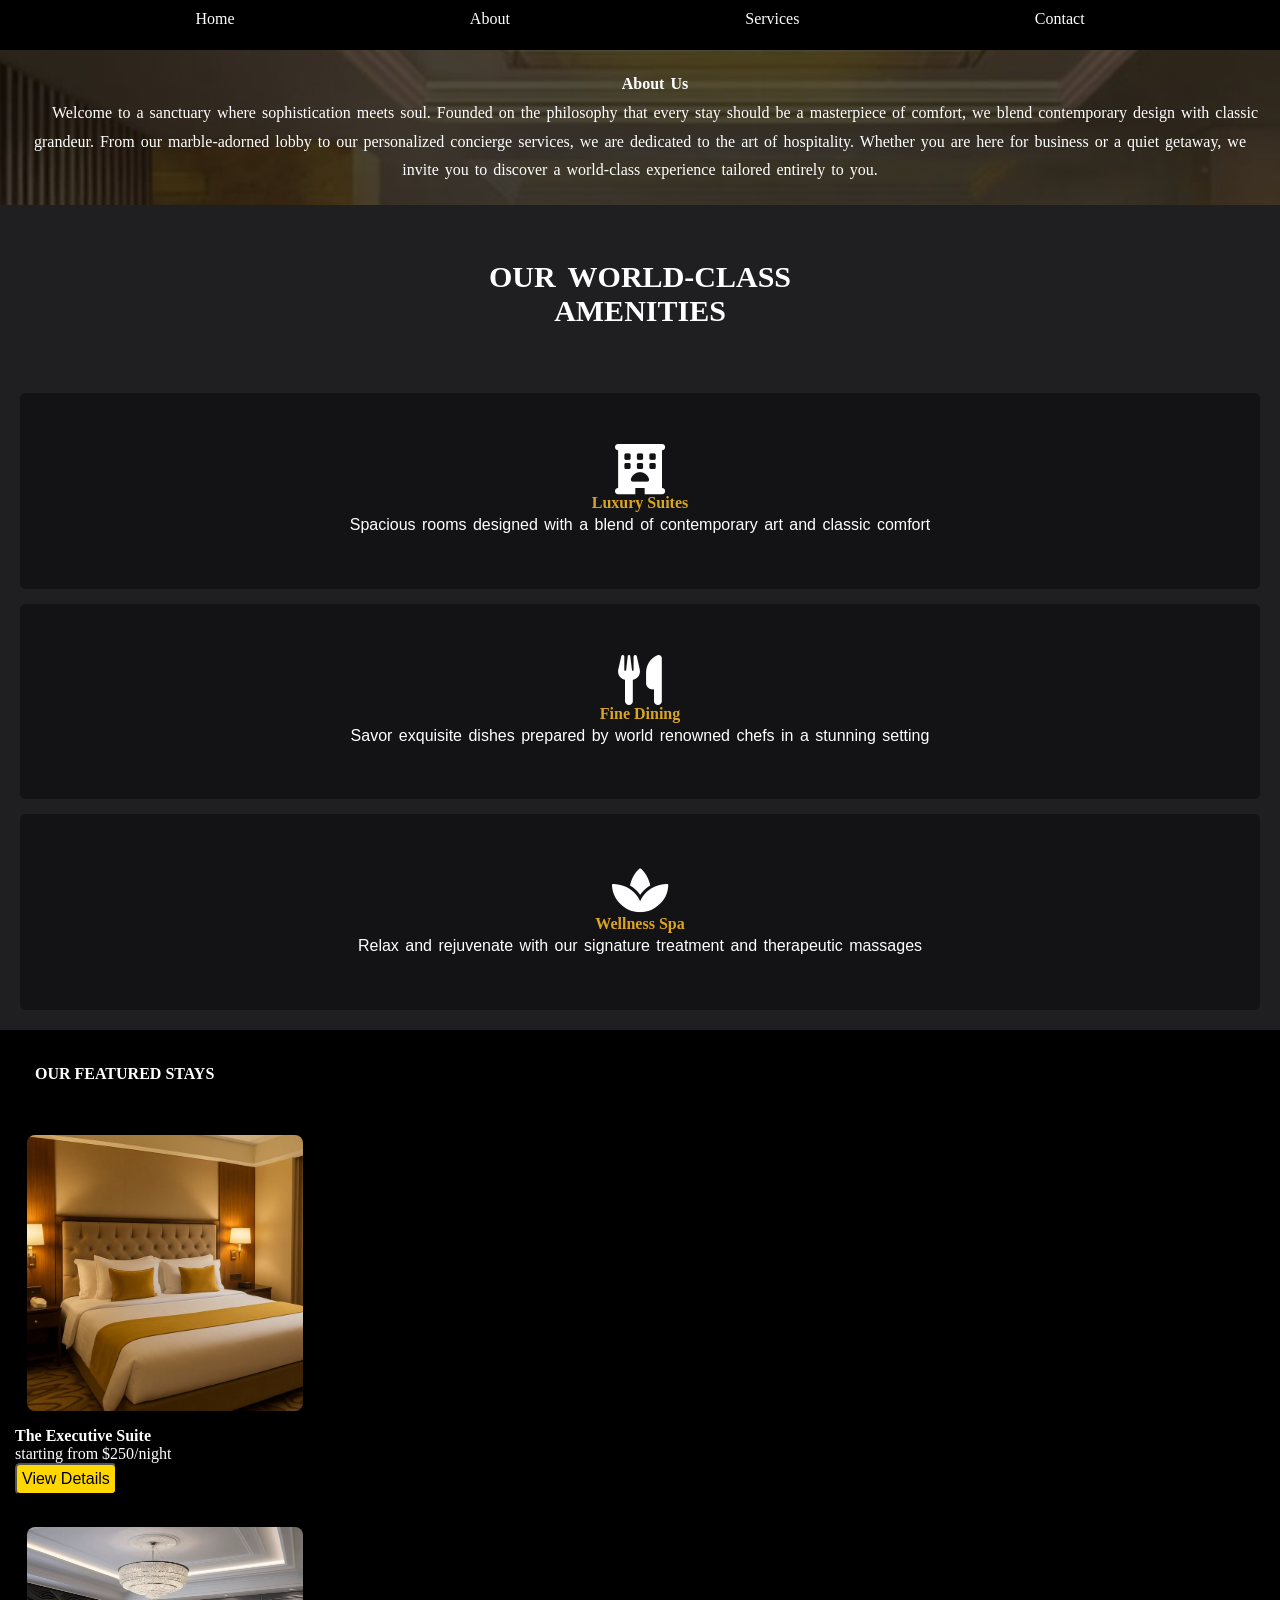
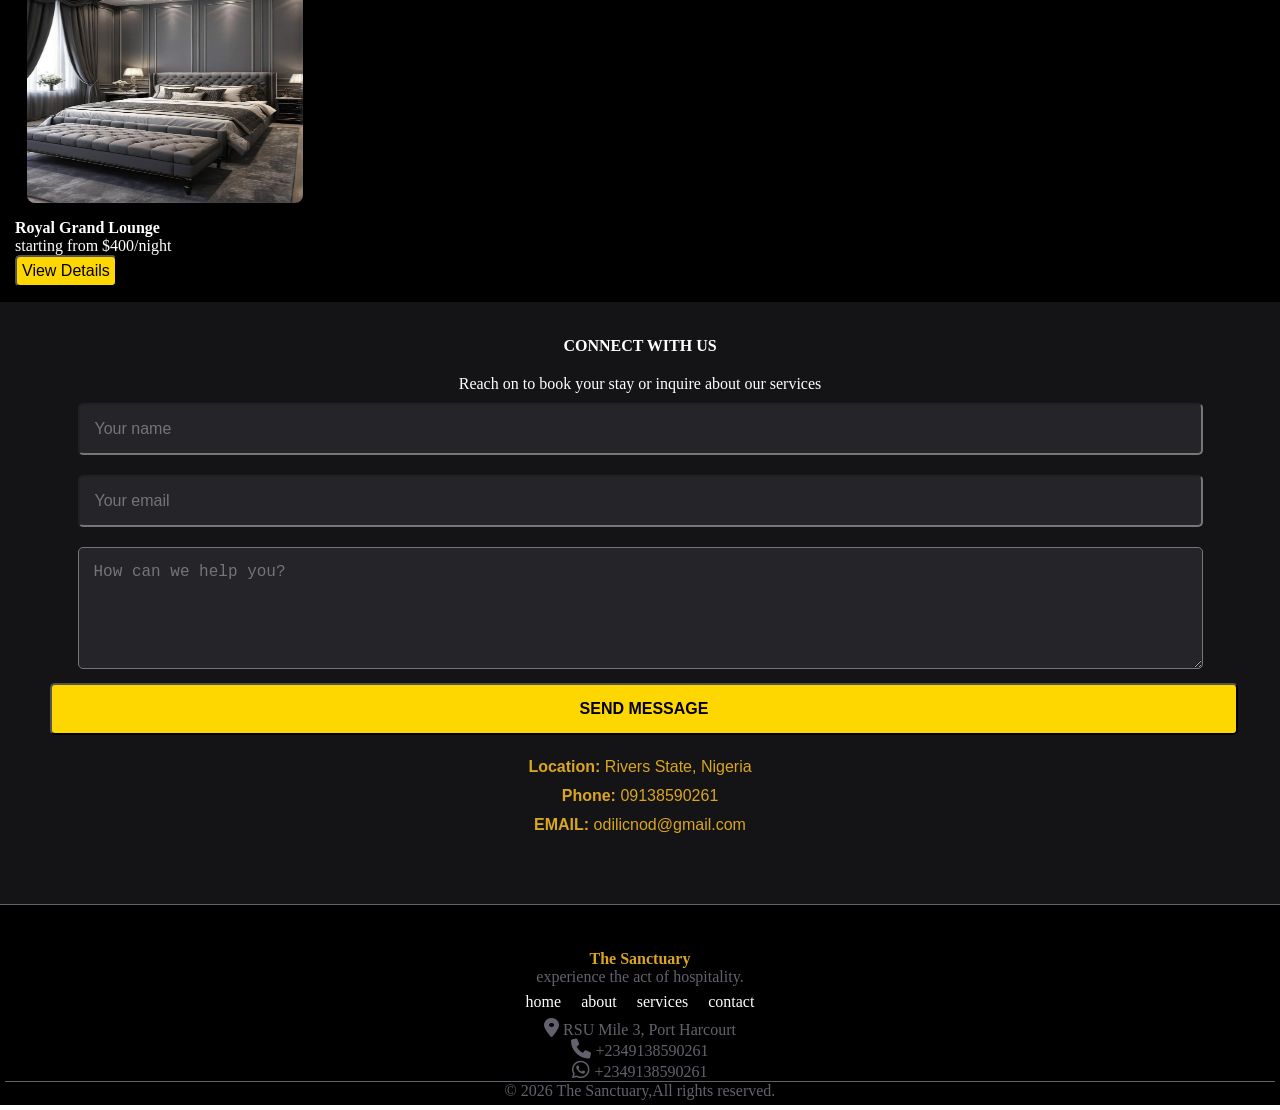
<file: index.html>
<!Doctype html>
<html>
<head>
  <meta name="viewport" content="width = device-width", initial-scale = 1.0>
  <title>The Sanctuary</title>
  <link rel="stylesheet" href="style.css">
  
  <link rel="stylesheet" href="https://cdnjs.cloudflare.com/ajax/libs/font-awesome/6.0.0/css/all.min.css">
  
<meta name="viewport" content="width=device-width, initial-scale=1.0">

</head>
<body id="top-section">
  
  <nav class="nav">
    <ul>
      <li><a href="#top-section">Home</a></li>
      <li><a href="#About-section">About</a></li>
      <li><a href="#services-section">Services</a></li>
      <li><a href="#contact-us">Contact</a></li>
    </ul>
  </nav>
  
  <section id="About-section">
    <h1>About Us</h1>
    <p>Welcome to a sanctuary where sophistication meets soul. Founded on the philosophy that every stay should be a masterpiece of comfort, we blend contemporary design with classic grandeur. From our marble-adorned lobby to our personalized concierge services, we are dedicated to the art of hospitality. Whether you are here for business or a quiet getaway, we invite you to discover a world-class experience tailored entirely to you.</p>
  </section>
 
  <section id="services-section">
    <h2 class="our">OUR WORLD-CLASS <br>AMENITIES</br> </h2>
    <div class="service-content">
      <i class="fa-solid fa-hotel"></i>
      <h3 class="text">Luxury Suites</h3>
      <p class="text2">Spacious rooms designed with a blend of contemporary art and classic comfort</p>
    </div>
    
    <div class="service-content">
      <i class="fa-solid fa-utensils"></i>
      <h3 class="text">Fine Dining</h3>
      <p class="text2">Savor exquisite dishes prepared by world renowned chefs in a stunning setting</p>
    </div>
    
    <div class="service-content">
     <i class="fa-solid fa-spa"></i>
     <h3 class="text">Wellness Spa</h3>
     <p class="text2">Relax and rejuvenate with our signature treatment and therapeutic massages</p>
    </div>
  </section> 
  
  <section class="stays-section">
  <h2 class="stays">OUR FEATURED STAYS</h2>
  
  <div class="rooms">
    <img src="executive.jpg" alt="Executive suite">
    <h3>The Executive Suite</h3>
    <p>starting from $250/night</p>
    <button type="book-btn">View Details</button>
  </div>
  
  <div class="rooms">
    <img src="kings.jpg" alt="Royal lounge">
    <h3>Royal Grand Lounge</h3>
    <p>starting from $400/night</p>
    <button type="book-btn">View Details</button>
  </div>
    
  </section>

  <section id="contact-us">
    <h2 class="connect">CONNECT WITH US</h2>
    <p>Reach on to book your stay or inquire about our services</p>
    <div class="contact">
      <input type="name" placeholder="Your name"><br>
      
      <input type="email" placeholder="Your email"><br>
      
      <textarea name="" id="" cols="30" rows="5" placeholder="How can we help you?"></textarea><br>
      
      <button class="btn" type="submit"><b>SEND MESSAGE</b></button><br></br>
      </div>
      <div class="bold">
      <p><b>Location: </b>Rivers State, Nigeria</p>
      <p><b>Phone: </b>09138590261</p>
      <p><b>EMAIL: </b>odilicnod@gmail.com</p>
      </div>
  </section>
  
  <footer>
    <div class="foot">
      <h2 class="sanctuary">The Sanctuary</h2>
      <p>experience the act of hospitality.</p>
      
      <nav class="footer-nav">
        <a href="#top-section">home</a>
        <a href="#About-section">about</a>
        <a href="#services-section">services</a>
        <a href="#Contact-us">contact</a>
      </nav>
    
      <p><i class="fa-solid fa-location-dot"></i> RSU Mile 3, Port Harcourt</p>
      <p><i class="fa-solid fa-phone"></i> +2349138590261</p>
      <p><i class="fa-brands fa-whatsapp"></i> +2349138590261</p>
      
    </div>
    <p>© 2026 The Sanctuary,All rights reserved.</p>
  </footer>
 
</body>
</html>
</file>
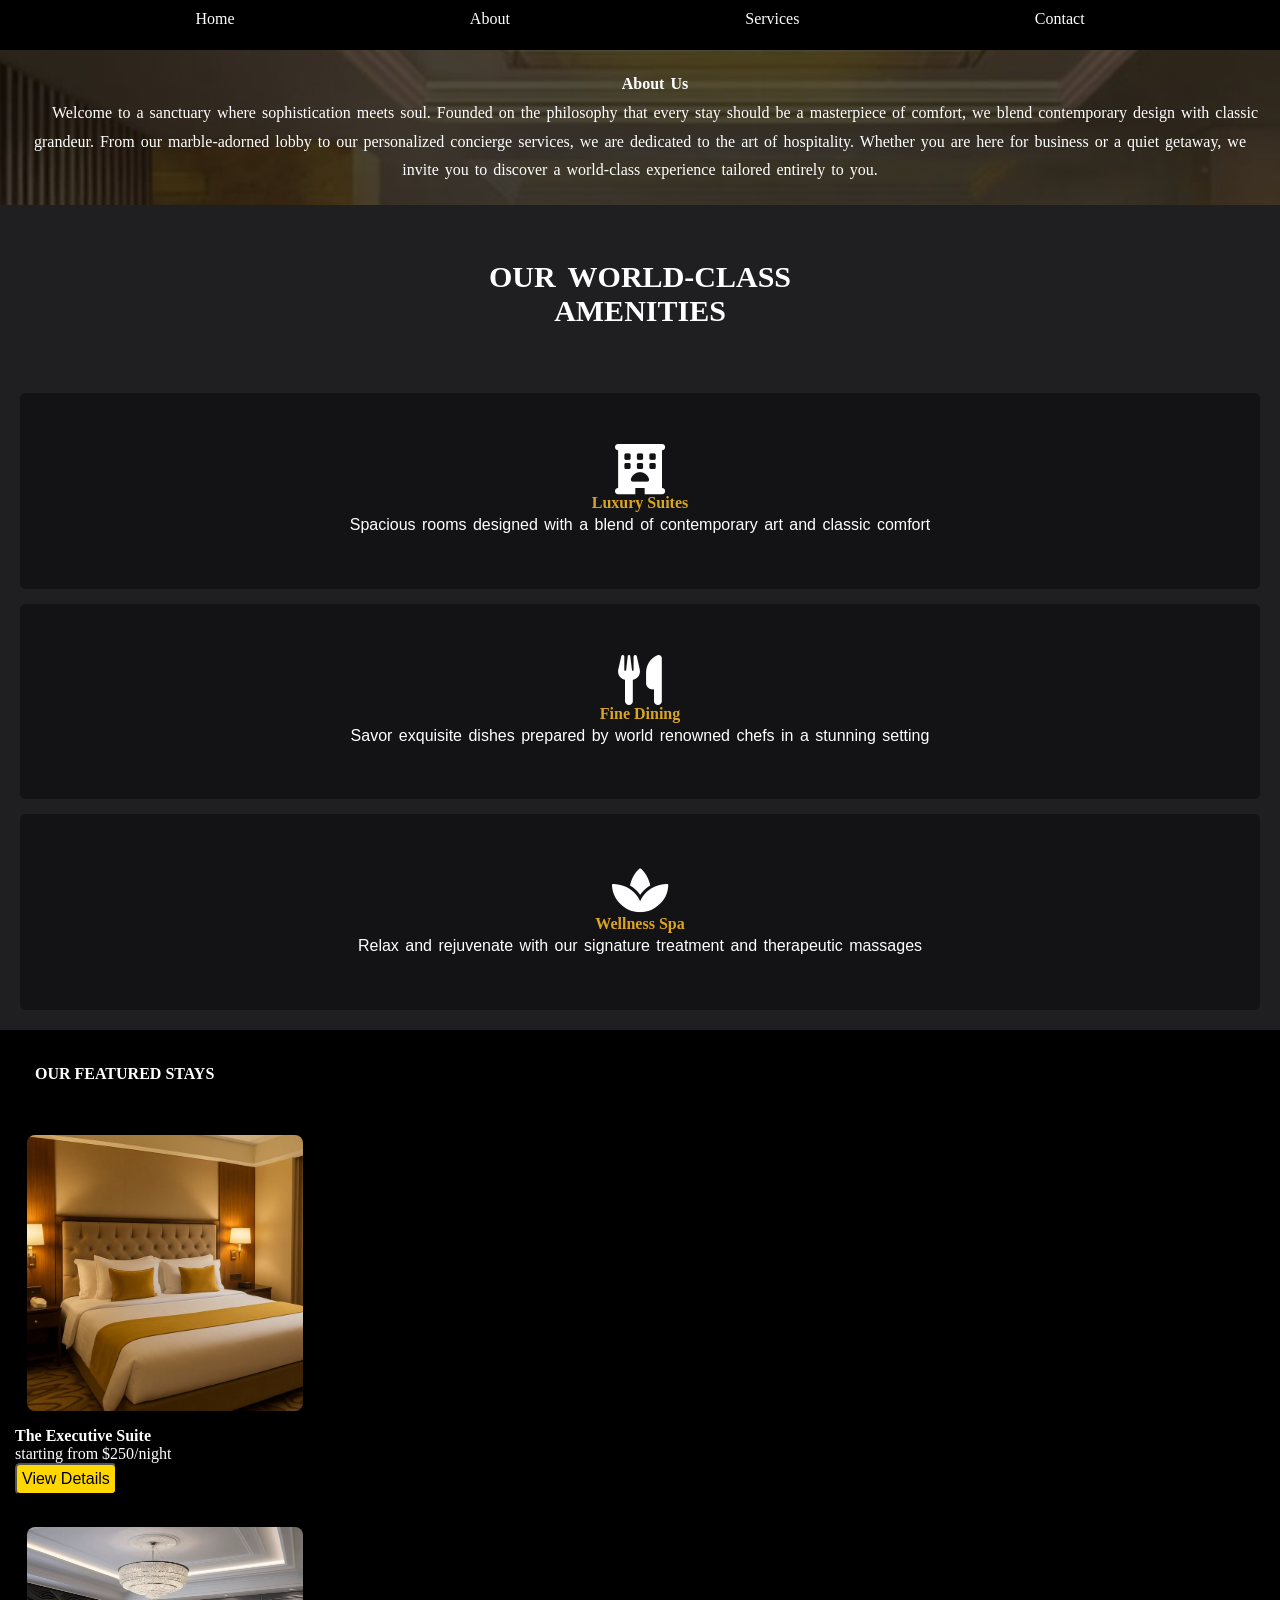
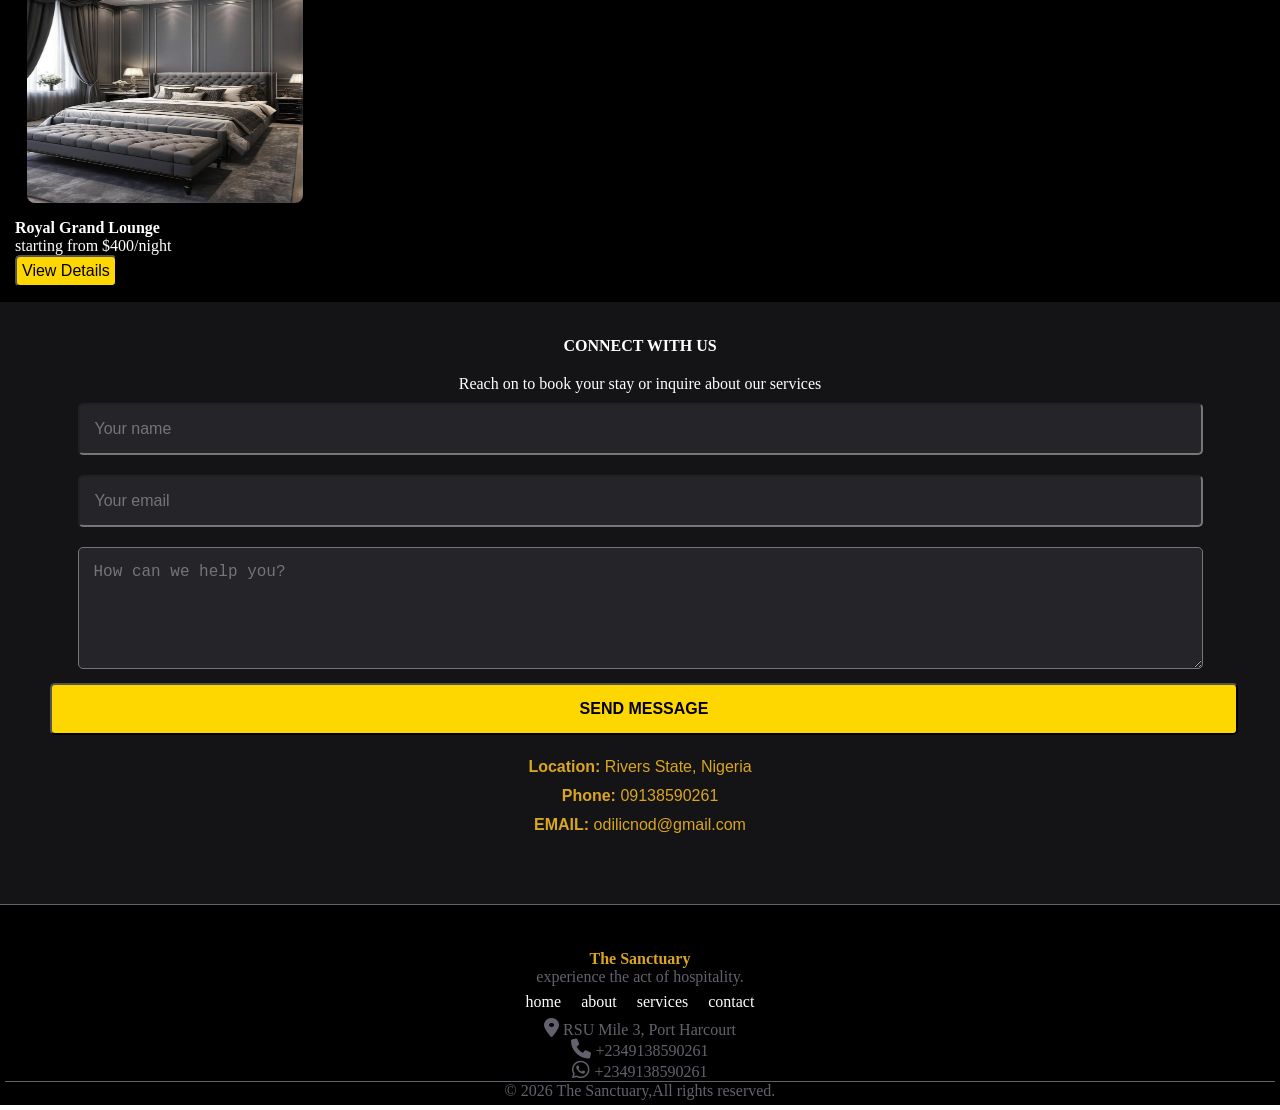
<file: index (6).html>
<!Doctype html>
<html>
<head>
  <meta name="viewport" content="width = device-width", initial-scale = 1.0>
  <title>Nav Bar</title>
  <link rel="stylesheet" href="style.css">
  
  <link rel="stylesheet" href="https://cdnjs.cloudflare.com/ajax/libs/font-awesome/6.0.0/css/all.min.css">
  
<meta name="viewport" content="width=device-width, initial-scale=1.0">

</head>
<body id="top-section">
  
  <nav class="nav">
    <ul>
      <li><a href="#top-section">Home</a></li>
      <li><a href="#About-section">About</a></li>
      <li><a href="#services-section">Services</a></li>
      <li><a href="#contact-us">Contact</a></li>
    </ul>
  </nav>
  
  <section id="About-section">
    <h1>About Us</h1>
    <p>Welcome to a sanctuary where sophistication meets soul. Founded on the philosophy that every stay should be a masterpiece of comfort, we blend contemporary design with classic grandeur. From our marble-adorned lobby to our personalized concierge services, we are dedicated to the art of hospitality. Whether you are here for business or a quiet getaway, we invite you to discover a world-class experience tailored entirely to you.</p>
  </section>
 
  <section id="services-section">
    <h2 class="our">OUR WORLD-CLASS <br>AMENITIES</br> </h2>
    <div class="service-content">
      <i class="fa-solid fa-hotel"></i>
      <h3 class="text">Luxury Suites</h3>
      <p class="text2">Spacious rooms designed with a blend of contemporary art and classic comfort</p>
    </div>
    
    <div class="service-content">
      <i class="fa-solid fa-utensils"></i>
      <h3 class="text">Fine Dining</h3>
      <p class="text2">Savor exquisite dishes prepared by world renowned chefs in a stunning setting</p>
    </div>
    
    <div class="service-content">
     <i class="fa-solid fa-spa"></i>
     <h3 class="text">Wellness Spa</h3>
     <p class="text2">Relax and rejuvenate with our signature treatment and therapeutic massages</p>
    </div>
  </section> 
  
  <section class="stays-section">
  <h2 class="stays">OUR FEATURED STAYS</h2>
  
  <div class="rooms">
    <img src="executive.jpg" alt="Executive suite">
    <h3>The Executive Suite</h3>
    <p>starting from $250/night</p>
    <button type="book-btn">View Details</button>
  </div>
  
  <div class="rooms">
    <img src="kings.jpg" alt="Royal lounge">
    <h3>Royal Grand Lounge</h3>
    <p>starting from $400/night</p>
    <button type="book-btn">View Details</button>
  </div>
    
  </section>

  <section id="contact-us">
    <h2 class="connect">CONNECT WITH US</h2>
    <p>Reach on to book your stay or inquire about our services</p>
    <div class="contact">
      <input type="name" placeholder="Your name"><br>
      
      <input type="email" placeholder="Your email"><br>
      
      <textarea name="" id="" cols="30" rows="5" placeholder="How can we help you?"></textarea><br>
      
      <button class="btn" type="submit"><b>SEND MESSAGE</b></button><br></br>
      </div>
      <div class="bold">
      <p><b>Location: </b>Rivers State, Nigeria</p>
      <p><b>Phone: </b>09138590261</p>
      <p><b>EMAIL: </b>odilicnod@gmail.com</p>
      </div>
  </section>
  
  <footer>
    <div class="foot">
      <h2 class="sanctuary">The Sanctuary</h2>
      <p>experience the act of hospitality.</p>
      
      <nav class="footer-nav">
        <a href="#top-section">home</a>
        <a href="#About-section">about</a>
        <a href="#services-section">services</a>
        <a href="#Contact-us">contact</a>
      </nav>
    
      <p><i class="fa-solid fa-location-dot"></i> RSU Mile 3, Port Harcourt</p>
      <p><i class="fa-solid fa-phone"></i> +2349138590261</p>
      <p><i class="fa-brands fa-whatsapp"></i> +2349138590261</p>
      
    </div>
    <p>© 2026 The Sanctuary,All rights reserved.</p>
  </footer>
 
</body>
</html>
</file>
<file: style.css>
*{
  font-size: 1rem;
  margin: 0;
  padding: 0;
  box-sizing: border-box;
  scroll-behavior: smooth;
}
body{
  background-image: linear-gradient(rgba(0,0,0,0.6),rgba(0,0,0,0.6)),
  url("restaurant.jpg");
  background-position: center;
  background-attachment: fixed;
  background-repeat: no-repeat;
  background-size: cover;
}
ul{
  display: flex;
  justify-content: center;
  justify-content: space-evenly;
 gap: 50px;
 list-style: none;
}
.nav{
  background: black;
  height: 50px;
  padding: 10px;
  position: sticky;
  top: 0;
}
a{
  color: white;
  align-items: center;
  text-decoration-line: none;
}
#About-section{
  display: flex;
  justify-content: center;
  flex-direction: column;
  align-items: center;
  color: white;
  line-height: 1.8;
  text-indent: 30px;
  word-spacing: 2px;
  font-family: fantasy;
  font-size: 20px;
  text-align: center;
  padding: 20px;
  font-weight: 400;
}

#services-section{
  background-color: #1F1F22;
  color: white;
  text-align: center;
  padding: 5px;
}
.service-content{
  background-color: #131315;
  text-align: center;
  padding: 50px;
  border: 1px solid #131315;
  margin: 15px;
  border-radius: 5px;
 
}
.our{
  padding: 50px;
  text-align: center;
  word-spacing: 5px;
  font-size: 30px;
}
i{
  font-size: 50px;
}
.text{
  color: goldenrod;
}
.text2{
  line-height: 1.6;
  word-spacing: 2px;
  text-align: center;
  font-family: sans-serif;
}
.stays-section{
  background-color: black;
  color: white;
  padding: 5px;
}
.rooms{
  padding: 10px;
}
img{
  width: 300px;
  height: 300px;
  padding: 12px;
  border-radius: 20px;
}
button{
  background: gold;
  padding: 5px;
  border-radius: 5px;
}
button:hover{
  background: goldenrod;
 
}
.stays{
  padding: 30px;
}

#contact-us{
  text-align: center;
  background-color: #141417;
  color: white;
  padding: 15px;
  
}
input,textarea{
  width: 90%;
  background: #252429;
  padding: 15px;
  margin: 10px; 
  border-radius: 5px;
}
.btn{
  padding: 15px;
  width: 95%;
  margin-left: 8px;
  font-family: sans-serif;
}
.connect{
  padding: 20px;
}
.bold{
  color: goldenrod;
  line-height: 1.8; 
  font-family: sans-serif;
  margin-bottom: 50px;
}

  
  .fa-phone,.fa-whatsapp,.fa-location-dot{
    font-size: 20px;
    vertical-align: center;
  }

footer{
  text-align: center;
  background: black;
  color: white;
  padding: 5px;
  color:#63626C;
  border-top: 1px solid #63626C ;
  font-size: 15px;
}

.footer-nav{
  padding: 7px;
  display: flex;
  justify-content: center;
  gap: 20px;
  
}
.sanctuary{
  color: goldenrod;
  padding-top: 40px ;
}
.foot{
  border-bottom: 1px solid #63626C;
}
</file>
